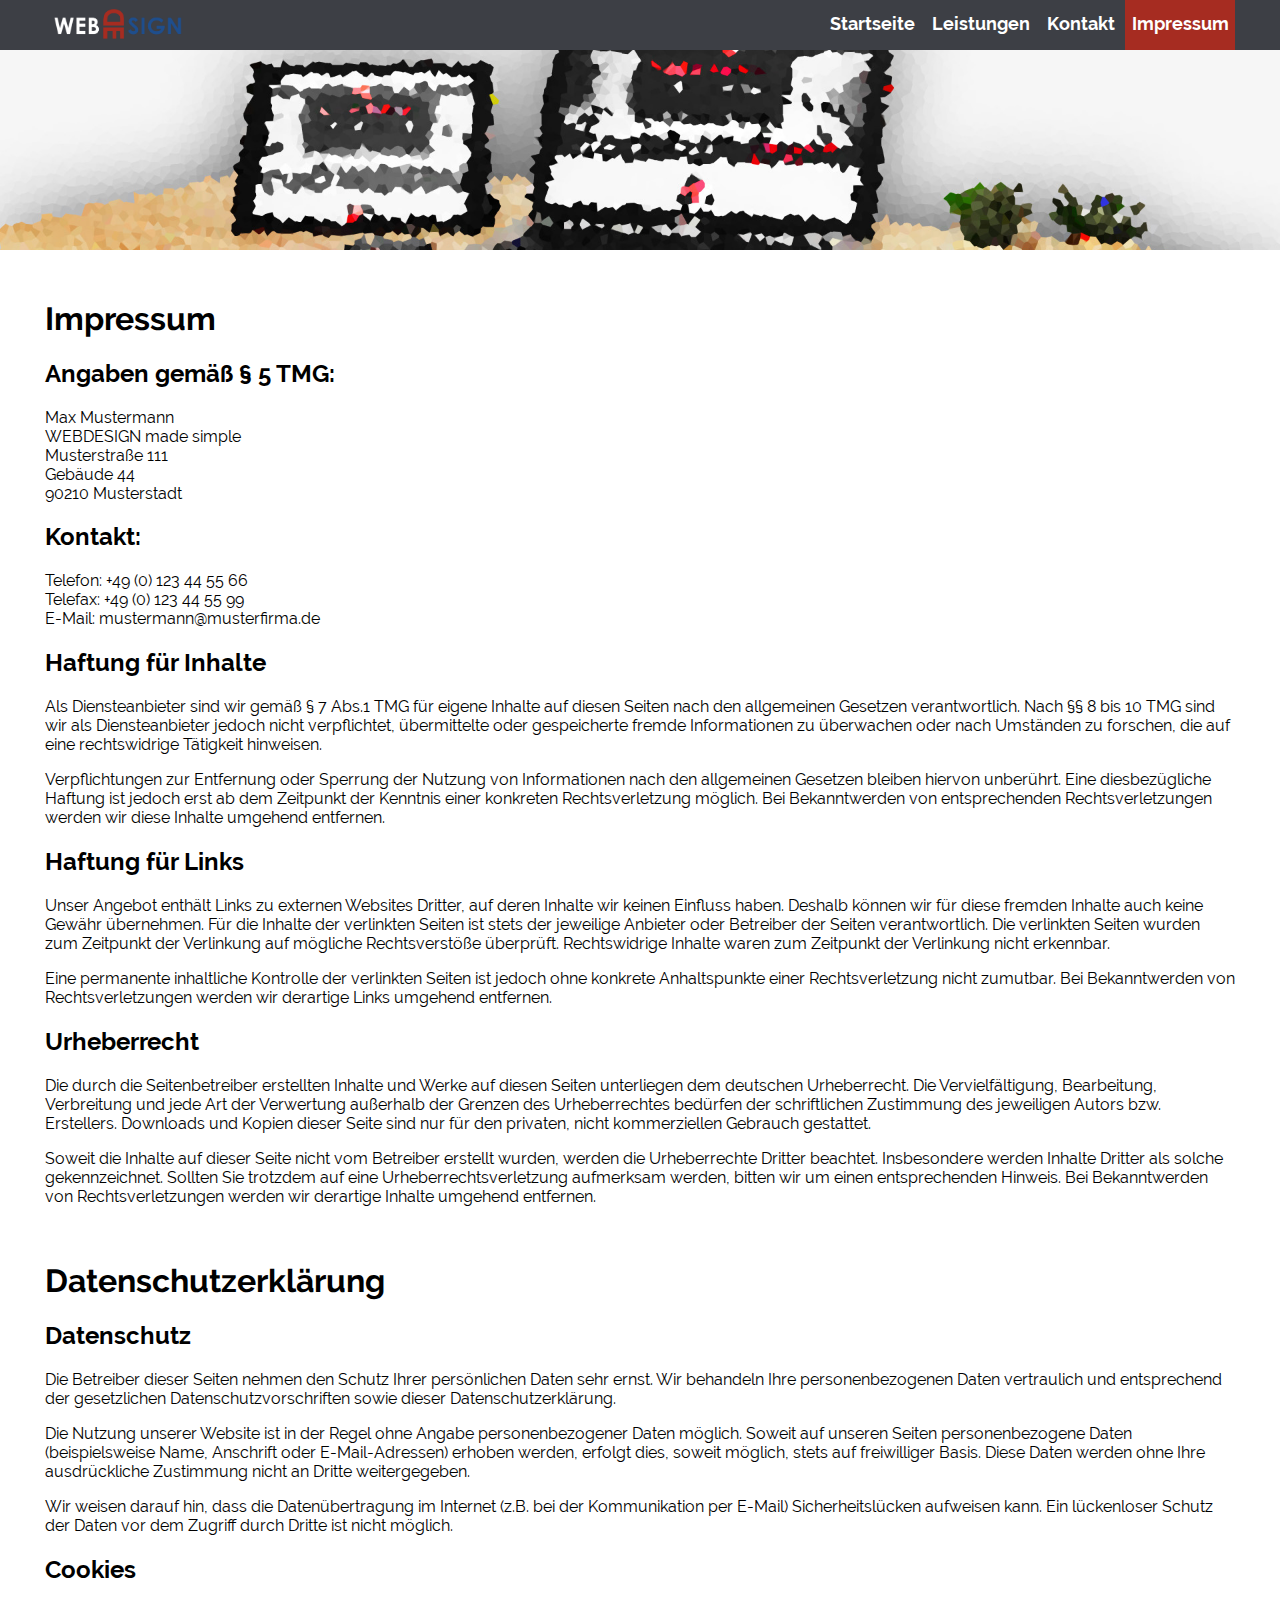
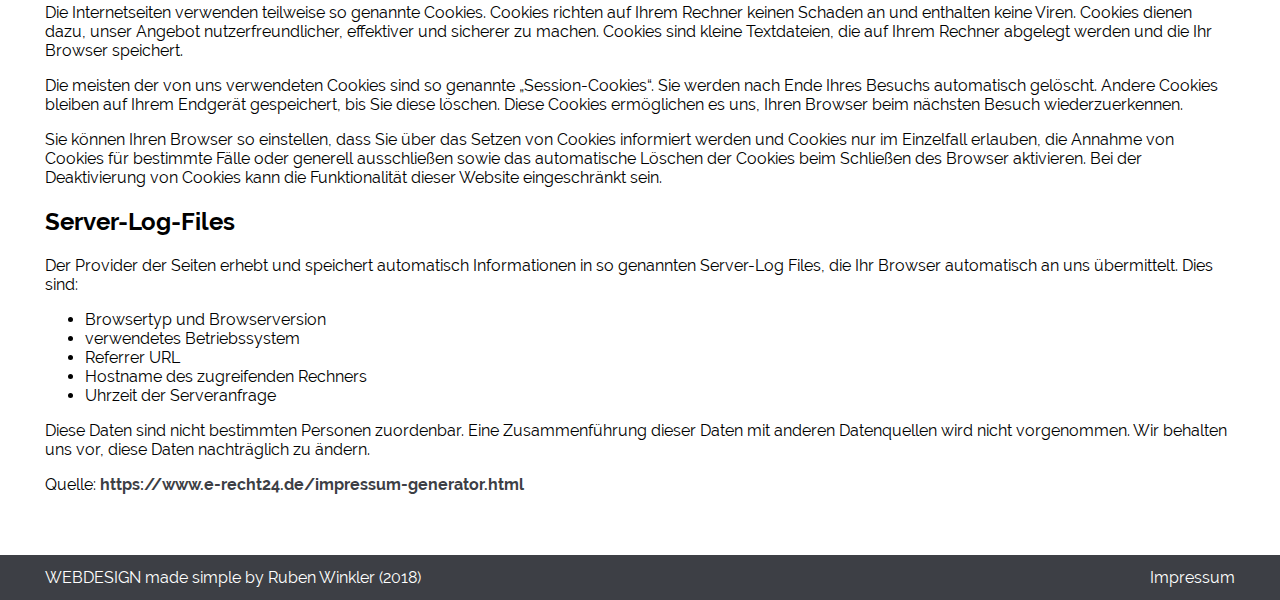
<file: Impressum.html>
<!DOCTYPE html>
<html lang="de">


	<head>

		<meta charset="utf-8">
		<meta name="viewport" content="width=device-width, initial-scale=1.0">
		<title>Impressum</title>

		<!-- FAVICONS -->
		<link rel="apple-touch-icon" sizes="180x180" href="./src/img/favicons/apple-touch-icon.png">
		<link rel="icon" type="image/png" sizes="32x32" href="./src/img/favicons/favicon-32x32.png">
		<link rel="icon" type="image/png" sizes="16x16" href="./src/img/favicons/favicon-16x16.png">
		<link rel="manifest" href="./src/img/favicons/site.webmanifest">
		<link rel="mask-icon" href="./src/img/favicons/safari-pinned-tab.svg" color="#5bbad5">
		<link rel="shortcut icon" href="./src/img/favicons/favicon.ico">
		<meta name="msapplication-TileColor" content="#f0f0f0">
		<meta name="msapplication-config" content="./src/img/favicons/browserconfig.xml">
		<meta name="theme-color" content="#ffffff">

		<!-- AUTOREN-STYLESHEET -->
		<link rel="stylesheet" type="text/css" href="./src/css/styles.min.css">

	</head>

	<body>

		<!-- NAVIGATIONSLEISTE -->

		<nav id="header-nav">

			<!-- DESKTOP-NAVIGATION -->

			<div class="container" id="desktop-nav">
				<div class="row">
					<div class="col-6">

						<a href="index.html" class="logo-link">
							<img src="./src/img/webdesign-logo.png" alt="Logo von WEBDESIGN made simple">
						</a>

						<ul>
							<li><a href="index.html">Startseite</a></li>
							<li><a href="leistungen.html">Leistungen</a></li>
							<li><a href="kontakt.html">Kontakt</a></li>
							<li class="active"><a href="impressum.html">Impressum</a></li>
						</ul>

					</div>
				</div>
			</div>

			<!-- MOBILE-NAVIGATION -->

			<div class="container" id="mobile-nav">
				<div class="row">
					<div class="col-6">

						<a href="index.html" class="logo-link">
							<img src="./src/img/webdesign-logo.png" alt="Logo von WEBDESIGN made simple">
						</a>

						<div class="clearfix" id="mobile-nav-dropdown">

							<div id="mobile-nav-button"><span>&equiv;</span></div>

							<div class="clearfix" id="mobile-nav-content">

								<ul>
									<li><a href="index.html">Startseite</a></li>
									<li><a href="leistungen.html">Leistungen</a></li>
									<li><a href="kontakt.html">Kontakt</a></li>
									<li class="active"><a href="impressum.html">Impressum</a></li>
								</ul>

							</div>

						</div>

					</div>
				</div>
			</div>

		</nav>

		<!-- HEADER-BANNER -->

		<header id="header-banner-klein"></header>

		<!-- IMPRESSUM -->

		<section id="impressum">

			<div class="container">
				<div class="row">
					<div class="col-6">

						<h1>Impressum</h1>

								<h2>Angaben gem&auml;&szlig; &sect; 5 TMG:</h2>

								<p>
									Max Mustermann<br /> WEBDESIGN made simple<br /> Musterstra&szlig;e 111<br /> Geb&auml;ude 44<br /> 90210 Musterstadt
								</p>

								<h2>Kontakt:</h2>

								<p>
									Telefon: +49 (0) 123 44 55 66<br /> Telefax: +49 (0) 123 44 55 99<br /> E-Mail: mustermann@musterfirma.de
								</p>

								<h2>Haftung f&uuml;r Inhalte</h2>

								<p>
									Als Diensteanbieter sind wir gem&auml;&szlig; &sect; 7 Abs.1 TMG f&uuml;r eigene Inhalte auf diesen Seiten nach den allgemeinen Gesetzen verantwortlich. Nach &sect;&sect; 8 bis 10 TMG sind wir als Diensteanbieter jedoch nicht verpflichtet, &uuml;bermittelte
									oder gespeicherte fremde Informationen zu &uuml;berwachen oder nach Umst&auml;nden zu forschen, die auf eine rechtswidrige T&auml;tigkeit hinweisen.
								</p>
								<p>
									Verpflichtungen zur Entfernung oder Sperrung der Nutzung von Informationen nach den allgemeinen Gesetzen bleiben hiervon unber&uuml;hrt. Eine diesbez&uuml;gliche Haftung ist jedoch erst ab dem Zeitpunkt der Kenntnis einer konkreten Rechtsverletzung m&ouml;glich.
									Bei Bekanntwerden von entsprechenden Rechtsverletzungen werden wir diese Inhalte umgehend entfernen.
								</p>

								<h2>Haftung f&uuml;r Links</h2>

								<p>
									Unser Angebot enth&auml;lt Links zu externen Websites Dritter, auf deren Inhalte wir keinen Einfluss haben. Deshalb k&ouml;nnen wir f&uuml;r diese fremden Inhalte auch keine Gew&auml;hr &uuml;bernehmen. F&uuml;r die Inhalte der verlinkten Seiten ist stets
									der jeweilige Anbieter oder Betreiber der Seiten verantwortlich. Die verlinkten Seiten wurden zum Zeitpunkt der Verlinkung auf m&ouml;gliche Rechtsverst&ouml;&szlig;e &uuml;berpr&uuml;ft. Rechtswidrige Inhalte waren zum Zeitpunkt der Verlinkung nicht
									erkennbar.
								</p>
								<p>Eine permanente inhaltliche Kontrolle der verlinkten Seiten ist jedoch ohne konkrete Anhaltspunkte einer Rechtsverletzung nicht zumutbar. Bei Bekanntwerden von Rechtsverletzungen werden wir derartige Links umgehend entfernen.
								</p>

								<h2>Urheberrecht</h2>

								<p>Die durch die Seitenbetreiber erstellten Inhalte und Werke auf diesen Seiten unterliegen dem deutschen Urheberrecht. Die Vervielf&auml;ltigung, Bearbeitung, Verbreitung und jede Art der Verwertung au&szlig;erhalb der Grenzen des Urheberrechtes bed&uuml;rfen
									der schriftlichen Zustimmung des jeweiligen Autors bzw. Erstellers. Downloads und Kopien dieser Seite sind nur f&uuml;r den privaten, nicht kommerziellen Gebrauch gestattet.
								</p>
								<p>Soweit die Inhalte auf dieser Seite nicht vom Betreiber erstellt wurden, werden die Urheberrechte Dritter beachtet. Insbesondere werden Inhalte Dritter als solche gekennzeichnet. Sollten Sie trotzdem auf eine Urheberrechtsverletzung aufmerksam werden,
									bitten wir um einen entsprechenden Hinweis. Bei Bekanntwerden von Rechtsverletzungen werden wir derartige Inhalte umgehend entfernen.
								</p>

								<p>&nbsp;</p>

								<h1>Datenschutzerkl&auml;rung</h1>

								<h2>Datenschutz</h2>

								<p>
									Die Betreiber dieser Seiten nehmen den Schutz Ihrer pers&ouml;nlichen Daten sehr ernst. Wir behandeln Ihre
									personenbezogenen Daten vertraulich und entsprechend der gesetzlichen Datenschutzvorschriften sowie dieser
									Datenschutzerkl&auml;rung.
								</p>
								<p>
									Die Nutzung unserer Website ist in der Regel ohne Angabe personenbezogener Daten m&ouml;glich. Soweit auf
									unseren Seiten personenbezogene Daten (beispielsweise Name, Anschrift oder E-Mail-Adressen) erhoben werden,
									erfolgt dies, soweit m&ouml;glich, stets auf freiwilliger Basis. Diese Daten werden ohne Ihre
									ausdr&uuml;ckliche Zustimmung nicht an Dritte weitergegeben.
								</p>
								<p>
									Wir weisen darauf hin, dass die Daten&uuml;bertragung im Internet (z.B. bei der Kommunikation per E-Mail)
									Sicherheitsl&uuml;cken aufweisen kann. Ein l&uuml;ckenloser Schutz der Daten vor dem Zugriff durch Dritte
									ist nicht m&ouml;glich.
								</p>

								<h2>Cookies</h2>

								<p>
									Die Internetseiten verwenden teilweise so genannte Cookies. Cookies richten auf Ihrem Rechner keinen
									Schaden an und enthalten keine Viren. Cookies dienen dazu, unser Angebot nutzerfreundlicher, effektiver
									und sicherer zu machen. Cookies sind kleine Textdateien, die auf Ihrem Rechner abgelegt werden und die
									Ihr Browser speichert.
								</p>
								<p>
									Die meisten der von uns verwendeten Cookies sind so genannte „Session-Cookies“. Sie werden nach Ende
									Ihres Besuchs automatisch gel&ouml;scht. Andere Cookies bleiben auf Ihrem Endger&auml;t gespeichert, bis
									Sie diese l&ouml;schen. Diese Cookies erm&ouml;glichen es uns, Ihren Browser beim n&auml;chsten Besuch
									wiederzuerkennen.
								</p>
								<p>
									Sie k&ouml;nnen Ihren Browser so einstellen, dass Sie &uuml;ber das Setzen von Cookies informiert werden
									und Cookies nur im Einzelfall erlauben, die Annahme von Cookies f&uuml;r bestimmte F&auml;lle oder
									generell ausschlie&szlig;en sowie das automatische L&ouml;schen der Cookies beim Schlie&szlig;en des
									Browser aktivieren. Bei der Deaktivierung von Cookies kann die Funktionalit&auml;t dieser Website
									eingeschr&auml;nkt sein.
								</p>

								<h2>Server-Log-Files</h2>

								<p>
									Der Provider der Seiten erhebt und speichert automatisch Informationen in so genannten Server-Log Files,
									die Ihr Browser automatisch an uns &uuml;bermittelt. Dies sind:
								</p>

								<ul>
									<li>Browsertyp und Browserversion</li>
									<li>verwendetes Betriebssystem</li>
									<li>Referrer URL</li>
									<li>Hostname des zugreifenden Rechners</li>
									<li>Uhrzeit der Serveranfrage</li>
								</ul>

								<p>
									Diese Daten sind nicht bestimmten Personen zuordenbar. Eine Zusammenf&uuml;hrung dieser Daten mit
									anderen Datenquellen wird nicht vorgenommen. Wir behalten uns vor, diese Daten nachtr&auml;glich zu ändern.
								</p>

								<p>Quelle: <a href="https://www.erecht24.de/impressum-generator.html">https://www.e-recht24.de/impressum-generator.html</a></p>

					</div>
				</div>
			</div>

		</section>

		<!-- FOOTER-->

		<footer id="footer">

			<div class="container">
				<div class="row">
					<div class="col-6">
						<span>WEBDESIGN made simple by Ruben Winkler (2018)</span>
						<nav id="footer-nav">
							<a href="impressum.html">Impressum</a>
						</nav>
					</div>
				</div>
			</div>

		</footer>

	</body>

</html>
</file>
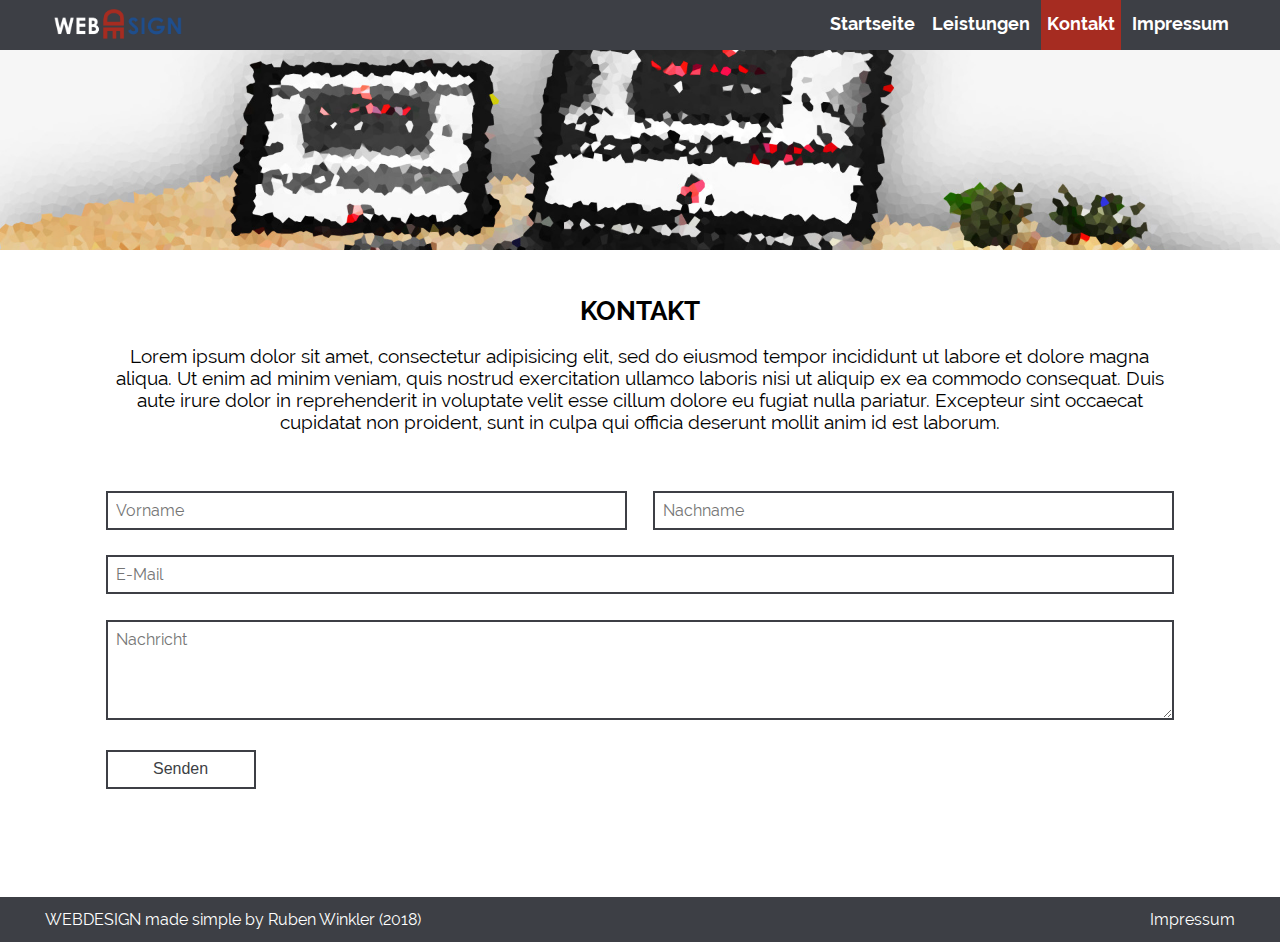
<file: Kontakt.html>
<!DOCTYPE html>
<html lang="de">

	<head>

		<meta charset="utf-8">
		<meta name="viewport" content="width=device-width, initial-scale=1.0">
		<title>Kontakt</title>

		<!-- FAVICONS -->
		<link rel="apple-touch-icon" sizes="180x180" href="./src/img/favicons/apple-touch-icon.png">
		<link rel="icon" type="image/png" sizes="32x32" href="./src/img/favicons/favicon-32x32.png">
		<link rel="icon" type="image/png" sizes="16x16" href="./src/img/favicons/favicon-16x16.png">
		<link rel="manifest" href="./src/img/favicons/site.webmanifest">
		<link rel="mask-icon" href="./src/img/favicons/safari-pinned-tab.svg" color="#5bbad5">
		<link rel="shortcut icon" href="./src/img/favicons/favicon.ico">
		<meta name="msapplication-TileColor" content="#f0f0f0">
		<meta name="msapplication-config" content="./src/img/favicons/browserconfig.xml">
		<meta name="theme-color" content="#ffffff">

		<!-- AUTOREN-STYLESHEET -->
		<link rel="stylesheet" type="text/css" href="./src/css/styles.min.css">

	</head>

	<body>

		<!-- NAVIGATIONSLEISTE -->

		<nav id="header-nav">

			<!-- DESKTOP-NAVIGATION -->

			<div class="container" id="desktop-nav">
				<div class="row">
					<div class="col-6">

						<a href="index.html" class="logo-link">
							<img src="./src/img/webdesign-logo.png" alt="Logo von WEBDESIGN made simple">
						</a>

						<ul>
							<li><a href="index.html">Startseite</a></li>
							<li><a href="leistungen.html">Leistungen</a></li>
							<li class="active"><a href="kontakt.html">Kontakt</a></li>
							<li><a href="impressum.html">Impressum</a></li>
						</ul>

					</div>
				</div>
			</div>

			<!-- MOBILE-NAVIGATION -->

			<div class="container" id="mobile-nav">
				<div class="row">
					<div class="col-6">

						<a href="index.html" class="logo-link">
							<img src="./src/img/webdesign-logo.png" alt="Logo von WEBDESIGN made simple">
						</a>

						<div class="clearfix" id="mobile-nav-dropdown">

							<div id="mobile-nav-button"><span>&equiv;</span></div>

							<div class="clearfix" id="mobile-nav-content">

								<ul>
									<li><a href="index.html">Startseite</a></li>
									<li><a href="leistungen.html">Leistungen</a></li>
									<li class="active"><a href="kontakt.html">Kontakt</a></li>
									<li><a href="impressum.html">Impressum</a></li>
								</ul>

							</div>

						</div>

					</div>
				</div>
			</div>

		</nav>

		<!-- HEADER-BANNER -->

		<header id="header-banner-klein"></header>

		<!-- KONTAKT-BREICH -->

		<section id="kontakt-bereich">

			<div class="container">

				<div class="row">
					<div class="col-6">
						<header class="intro-container">
							<h1>Kontakt</h1>
							<p>Lorem ipsum dolor sit amet, consectetur adipisicing elit, sed do eiusmod tempor incididunt ut labore et dolore magna aliqua. Ut enim ad minim veniam, quis nostrud exercitation ullamco laboris nisi ut aliquip ex ea commodo consequat. Duis aute irure dolor in reprehenderit in voluptate velit esse cillum dolore eu fugiat nulla pariatur. Excepteur sint occaecat cupidatat non proident, sunt in culpa qui officia deserunt mollit anim id est laborum.</p>
						</header>
					</div>
				</div>
				<form id="kontakt-formular" action="kontakt.html" method="post">
					<div class="row">
						<div class="col-3">
							<label for="vorname" class="screenreader">Vorname:</label>
							<input id="vorname" type="text" name="vorname" placeholder="Vorname">
						</div>
						<div class="col-3">
							<label for="nachname" class="screenreader">Nachname:</label>
							<input id="nachname" type="text" name="nachname" placeholder="Nachname">
						</div>
					</div>
					<div class="row">
						<div class="col-6">
							<label for="email" class="screenreader">E-Mail:</label>
							<input id="email" type="text" name="email" placeholder="E-Mail" pattern="(?:[a-z0-9!#$%&'*+\/=?^_`{|}~-]+(?:\.[a-z0-9!#$%&'*+\/=?^_`{|}~-]+)*|'(?:[\x01-\x08\x0b\x0c\x0e-\x1f\x21\x23-\x5b\x5d-\x7f]|\\[\x01-\x09\x0b\x0c\x0e-\x7f])*')@(?:(?:[a-z0-9](?:[a-z0-9-]*[a-z0-9])?\.)+[a-z0-9](?:[a-z0-9-]*[a-z0-9])?|\[(?:(?:(2(5[0-5]|[0-4][0-9])|1[0-9][0-9]|[1-9]?[0-9]))\.){3}(?:(2(5[0-5]|[0-4][0-9])|1[0-9][0-9]|[1-9]?[0-9])|[a-z0-9-]*[a-z0-9]:(?:[\x01-\x08\x0b\x0c\x0e-\x1f\x21-\x5a\x53-\x7f]|\\[\x01-\x09\x0b\x0c\x0e-\x7f])+)\])" title="Gib eine gültige E-Mail Adresse ein!">
						</div>
					</div>
					<div class="row">
						<div class="col-6">
							<label for="nachricht" class="screenreader">Nachricht:</label>
							<textarea id="nachricht" name="nachricht" placeholder="Nachricht"></textarea>
						</div>
					</div>
					<div class="row">
						<div class="col-6">
							<button id="absendenButton" class="btn-typ-3" type="submit" name="absendenButton">Senden</button>
						</div>
					</div>
				</form>

			</div>

		</section>

		<!-- FOOTER-->

		<footer id="footer">

			<div class="container">
				<div class="row">
					<div class="col-6">
						<span>WEBDESIGN made simple by Ruben Winkler (2018)</span>
						<nav id="footer-nav">
							<a href="impressum.html">Impressum</a>
						</nav>
					</div>
				</div>
			</div>

		</footer>

	</body>

</html>
</file>
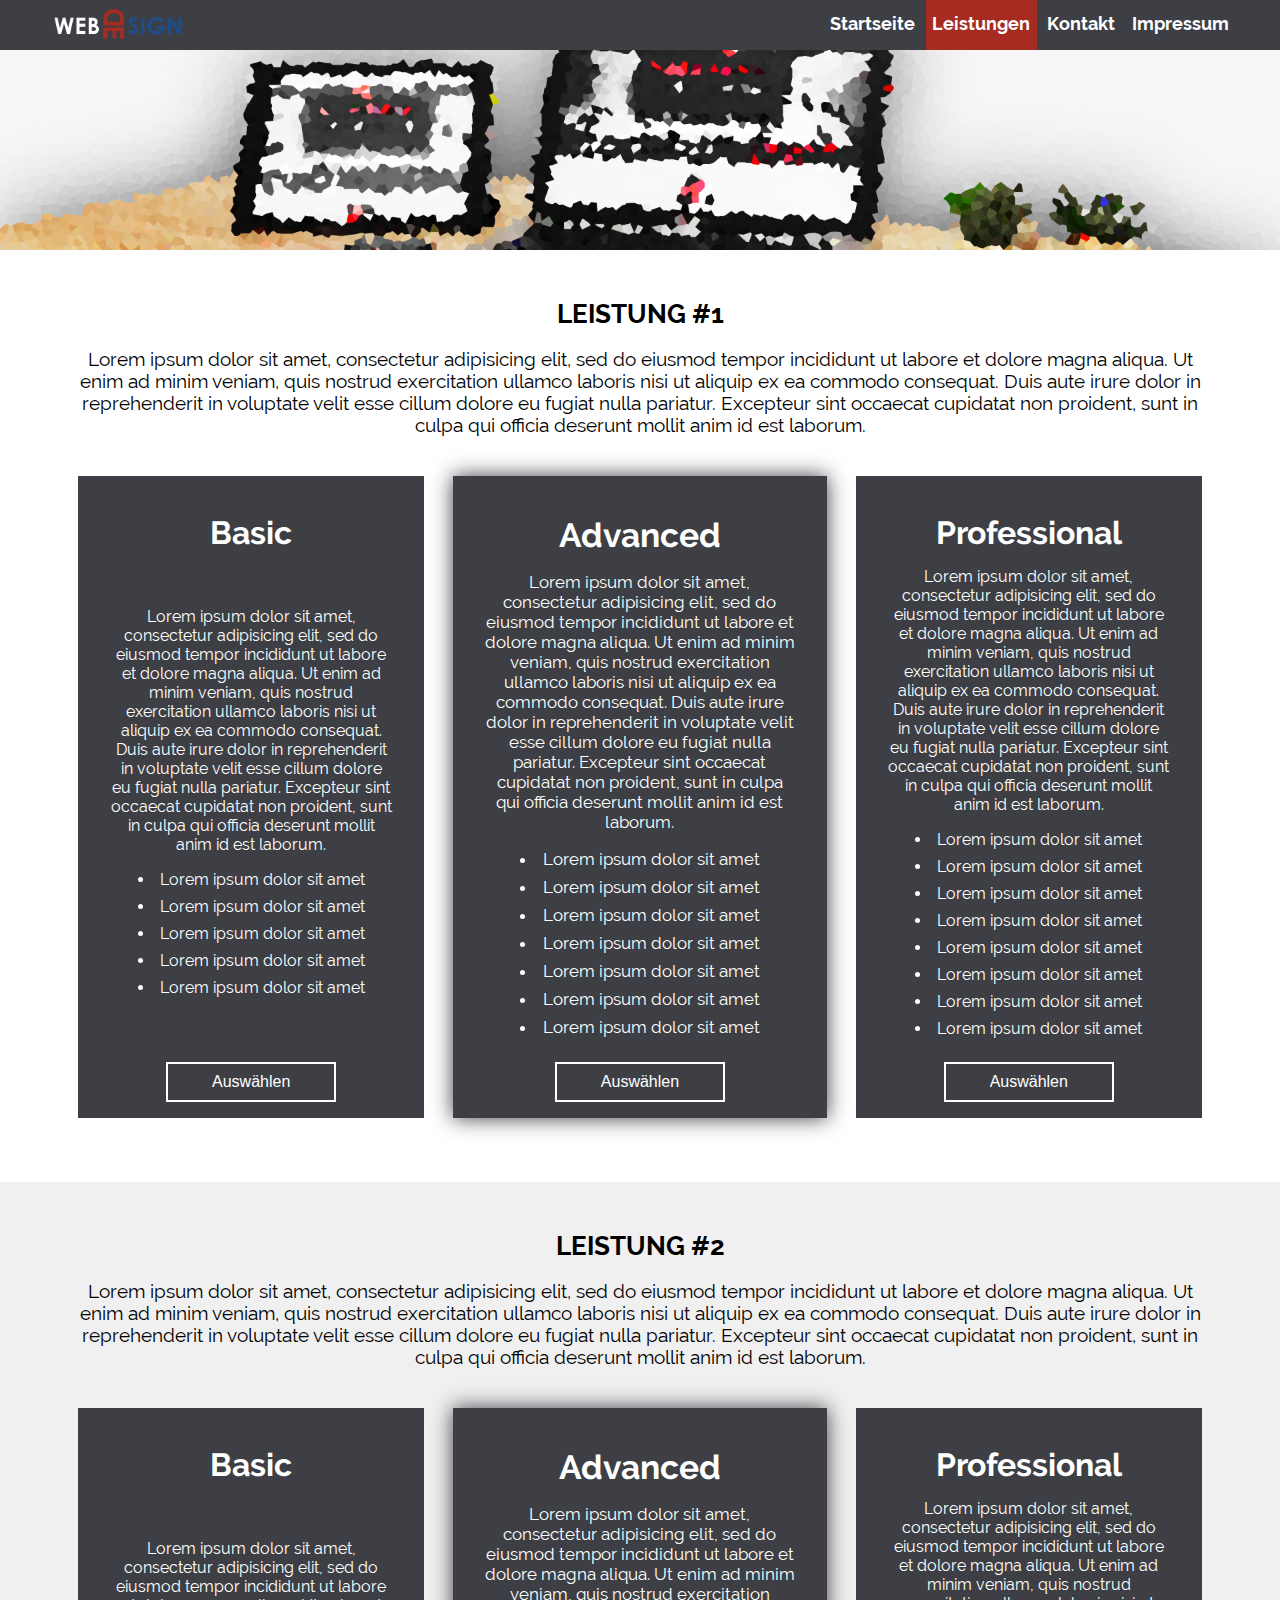
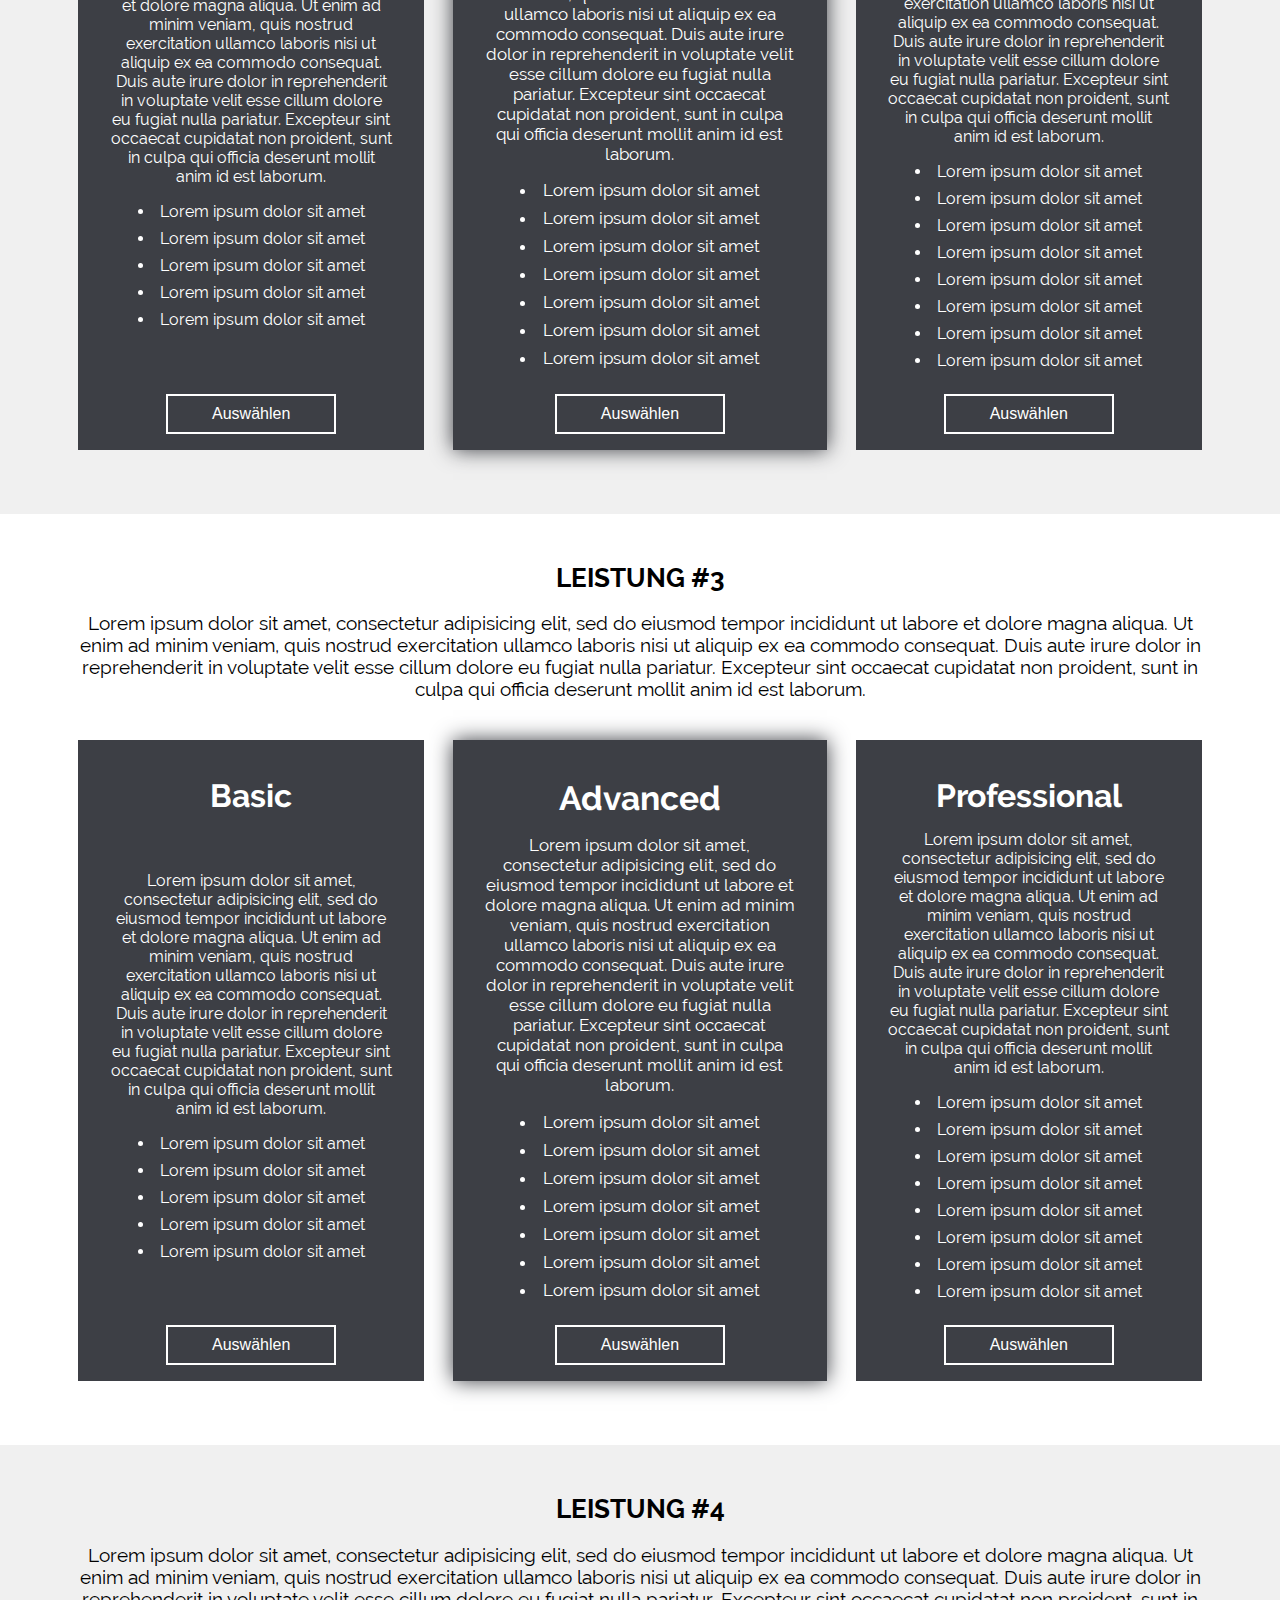
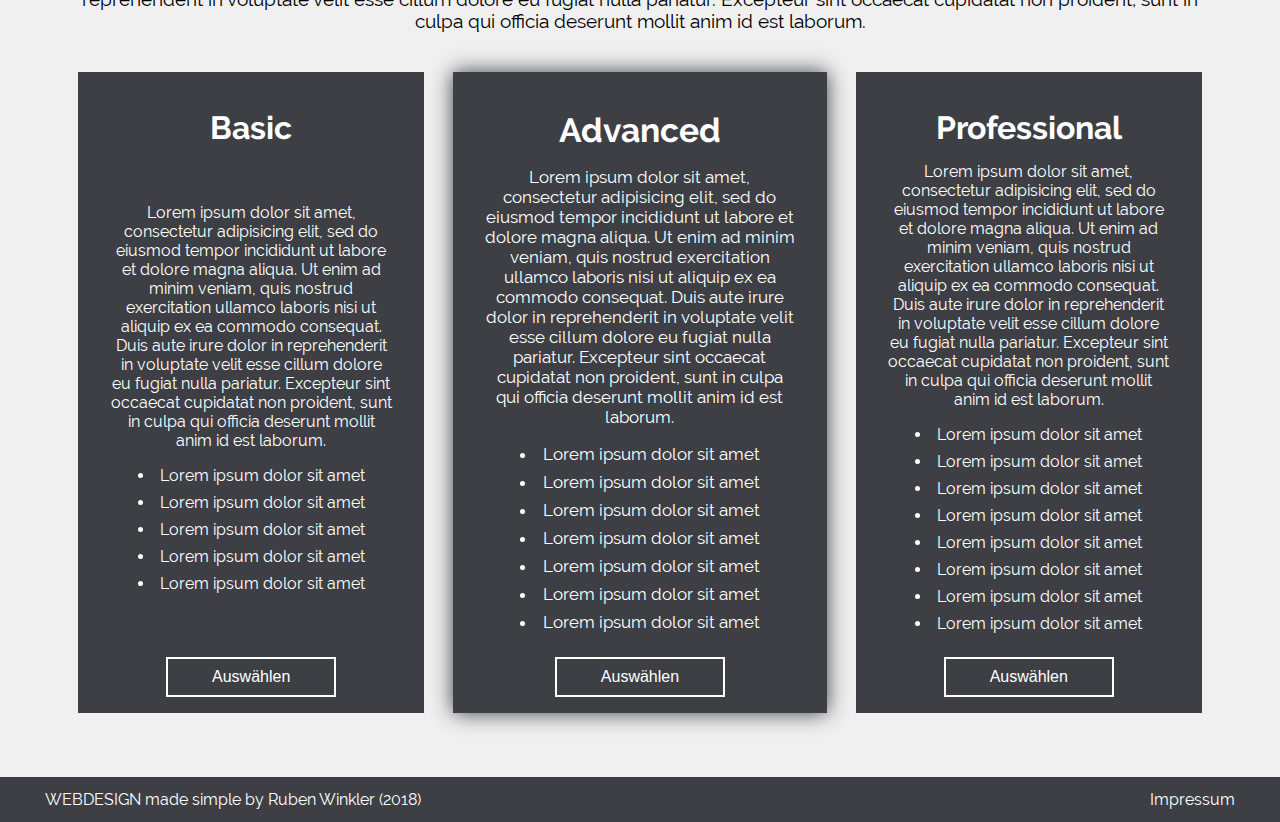
<file: Leistungen.html>
<!DOCTYPE html>
<html lang="de">

	<head>

		<meta charset="utf-8">
		<meta name="viewport" content="width=device-width, initial-scale=1.0">
		<title>Leistungen</title>

		<!-- FAVICONS -->
		<link rel="apple-touch-icon" sizes="180x180" href="./src/img/favicons/apple-touch-icon.png">
		<link rel="icon" type="image/png" sizes="32x32" href="./src/img/favicons/favicon-32x32.png">
		<link rel="icon" type="image/png" sizes="16x16" href="./src/img/favicons/favicon-16x16.png">
		<link rel="manifest" href="./src/img/favicons/site.webmanifest">
		<link rel="mask-icon" href="./src/img/favicons/safari-pinned-tab.svg" color="#5bbad5">
		<link rel="shortcut icon" href="./src/img/favicons/favicon.ico">
		<meta name="msapplication-TileColor" content="#f0f0f0">
		<meta name="msapplication-config" content="./src/img/favicons/browserconfig.xml">
		<meta name="theme-color" content="#ffffff">

		<!-- AUTOREN-STYLESHEET -->
		<link rel="stylesheet" type="text/css" href="./src/css/styles.min.css">

	</head>

	<body>

		<!-- NAVIGATIONSLEISTE -->

		<nav id="header-nav">

			<!-- DESKTOP-NAVIGATION -->

			<div class="container" id="desktop-nav">
				<div class="row">
					<div class="col-6">

						<a href="index.html" class="logo-link">
							<img src="./src/img/webdesign-logo.png" alt="Logo von WEBDESIGN made simple">
						</a>

						<ul>
							<li><a href="index.html">Startseite</a></li>
							<li class="active"><a href="leistungen.html">Leistungen</a></li>
							<li><a href="kontakt.html">Kontakt</a></li>
							<li><a href="impressum.html">Impressum</a></li>
						</ul>

					</div>
				</div>
			</div>

			<!-- MOBILE-NAVIGATION -->

			<div class="container" id="mobile-nav">
				<div class="row">
					<div class="col-6">

						<a href="index.html" class="logo-link">
							<img src="./src/img/webdesign-logo.png" alt="Logo von WEBDESIGN made simple">
						</a>

						<div class="clearfix" id="mobile-nav-dropdown">

							<div id="mobile-nav-button"><span>&equiv;</span></div>

							<div class="clearfix" id="mobile-nav-content">

								<ul>
									<li><a href="index.html">Startseite</a></li>
									<li class="active"><a href="leistungen.html">Leistungen</a></li>
									<li><a href="kontakt.html">Kontakt</a></li>
									<li><a href="impressum.html">Impressum</a></li>
								</ul>

							</div>

						</div>

					</div>
				</div>
			</div>

		</nav>

		<!-- HEADER-BANNER -->

		<header id="header-banner-klein"></header>

		<!-- LEISTUNG -->

		<section class="leistung" id="leistung1">

			<div class="flex-container">
				<header class="intro-container">
					<h1>Leistung #1</h1>
					<p>Lorem ipsum dolor sit amet, consectetur adipisicing elit, sed do eiusmod tempor incididunt ut labore et dolore magna aliqua. Ut enim ad minim veniam, quis nostrud exercitation ullamco laboris nisi ut aliquip ex ea commodo consequat. Duis aute irure dolor in reprehenderit in voluptate velit esse cillum dolore eu fugiat nulla pariatur. Excepteur sint occaecat cupidatat non proident, sunt in culpa qui officia deserunt mollit anim id est laborum.</p>
				</header>
			</div>

			<div class="flex-container">

				<article class="leistungs-box">

					<h1>Basic</h1>
					<div>
						<p>Lorem ipsum dolor sit amet, consectetur adipisicing elit, sed do eiusmod tempor incididunt ut labore et dolore magna aliqua. Ut enim ad minim veniam, quis nostrud exercitation ullamco laboris nisi ut aliquip ex ea commodo consequat. Duis aute irure dolor in reprehenderit in voluptate velit esse cillum dolore eu fugiat nulla pariatur. Excepteur sint occaecat cupidatat non proident, sunt in culpa qui officia deserunt mollit anim id est laborum.</p>
						<ul>
							<li>Lorem ipsum dolor sit amet</li>
							<li>Lorem ipsum dolor sit amet</li>
							<li>Lorem ipsum dolor sit amet</li>
							<li>Lorem ipsum dolor sit amet</li>
							<li>Lorem ipsum dolor sit amet</li>
						</ul>
					</div>
					<button type="button" class="btn-typ-2 leistung-auswählen-btn">Auswählen</button>

				</article>

				<article class="leistungs-box leistungs-box-empfohlen">

					<h1>Advanced</h1>
					<div>
						<p>Lorem ipsum dolor sit amet, consectetur adipisicing elit, sed do eiusmod tempor incididunt ut labore et dolore magna aliqua. Ut enim ad minim veniam, quis nostrud exercitation ullamco laboris nisi ut aliquip ex ea commodo consequat. Duis aute irure dolor in reprehenderit in voluptate velit esse cillum dolore eu fugiat nulla pariatur. Excepteur sint occaecat cupidatat non proident, sunt in culpa qui officia deserunt mollit anim id est laborum.</p>
						<ul>
							<li>Lorem ipsum dolor sit amet</li>
							<li>Lorem ipsum dolor sit amet</li>
							<li>Lorem ipsum dolor sit amet</li>
							<li>Lorem ipsum dolor sit amet</li>
							<li>Lorem ipsum dolor sit amet</li>
							<li>Lorem ipsum dolor sit amet</li>
							<li>Lorem ipsum dolor sit amet</li>
						</ul>
					</div>
					<button type="button" class="btn-typ-2 leistung-auswählen-btn">Auswählen</button>

				</article>

				<article class="leistungs-box">

					<h1>Professional</h1>
					<div>
						<p>Lorem ipsum dolor sit amet, consectetur adipisicing elit, sed do eiusmod tempor incididunt ut labore et dolore magna aliqua. Ut enim ad minim veniam, quis nostrud exercitation ullamco laboris nisi ut aliquip ex ea commodo consequat. Duis aute irure dolor in reprehenderit in voluptate velit esse cillum dolore eu fugiat nulla pariatur. Excepteur sint occaecat cupidatat non proident, sunt in culpa qui officia deserunt mollit anim id est laborum.</p>
						<ul>
							<li>Lorem ipsum dolor sit amet</li>
							<li>Lorem ipsum dolor sit amet</li>
							<li>Lorem ipsum dolor sit amet</li>
							<li>Lorem ipsum dolor sit amet</li>
							<li>Lorem ipsum dolor sit amet</li>
							<li>Lorem ipsum dolor sit amet</li>
							<li>Lorem ipsum dolor sit amet</li>
							<li>Lorem ipsum dolor sit amet</li>
						</ul>
					</div>
					<button type="button" class="btn-typ-2 leistung-auswählen-btn">Auswählen</button>

				</article>

			</div>

		</section>

		<!-- LEISTUNG -->

		<section class="leistung" id="leistung2">

			<div class="flex-container">
				<header class="intro-container">
					<h1>Leistung #2</h1>
					<p>Lorem ipsum dolor sit amet, consectetur adipisicing elit, sed do eiusmod tempor incididunt ut labore et dolore magna aliqua. Ut enim ad minim veniam, quis nostrud exercitation ullamco laboris nisi ut aliquip ex ea commodo consequat. Duis aute irure dolor in reprehenderit in voluptate velit esse cillum dolore eu fugiat nulla pariatur. Excepteur sint occaecat cupidatat non proident, sunt in culpa qui officia deserunt mollit anim id est laborum.</p>
				</header>
			</div>

			<div class="flex-container">

				<article class="leistungs-box">

					<h1>Basic</h1>
					<div>
						<p>Lorem ipsum dolor sit amet, consectetur adipisicing elit, sed do eiusmod tempor incididunt ut labore et dolore magna aliqua. Ut enim ad minim veniam, quis nostrud exercitation ullamco laboris nisi ut aliquip ex ea commodo consequat. Duis aute irure dolor in reprehenderit in voluptate velit esse cillum dolore eu fugiat nulla pariatur. Excepteur sint occaecat cupidatat non proident, sunt in culpa qui officia deserunt mollit anim id est laborum.</p>
						<ul>
							<li>Lorem ipsum dolor sit amet</li>
							<li>Lorem ipsum dolor sit amet</li>
							<li>Lorem ipsum dolor sit amet</li>
							<li>Lorem ipsum dolor sit amet</li>
							<li>Lorem ipsum dolor sit amet</li>
						</ul>
					</div>
					<button type="button" class="btn-typ-2 leistung-auswählen-btn">Auswählen</button>

				</article>

				<article class="leistungs-box leistungs-box-empfohlen">

					<h1>Advanced</h1>
					<div>
						<p>Lorem ipsum dolor sit amet, consectetur adipisicing elit, sed do eiusmod tempor incididunt ut labore et dolore magna aliqua. Ut enim ad minim veniam, quis nostrud exercitation ullamco laboris nisi ut aliquip ex ea commodo consequat. Duis aute irure dolor in reprehenderit in voluptate velit esse cillum dolore eu fugiat nulla pariatur. Excepteur sint occaecat cupidatat non proident, sunt in culpa qui officia deserunt mollit anim id est laborum.</p>
						<ul>
							<li>Lorem ipsum dolor sit amet</li>
							<li>Lorem ipsum dolor sit amet</li>
							<li>Lorem ipsum dolor sit amet</li>
							<li>Lorem ipsum dolor sit amet</li>
							<li>Lorem ipsum dolor sit amet</li>
							<li>Lorem ipsum dolor sit amet</li>
							<li>Lorem ipsum dolor sit amet</li>
						</ul>
					</div>
					<button type="button" class="btn-typ-2 leistung-auswählen-btn">Auswählen</button>

				</article>

				<article class="leistungs-box">

					<h1>Professional</h1>
					<div>
						<p>Lorem ipsum dolor sit amet, consectetur adipisicing elit, sed do eiusmod tempor incididunt ut labore et dolore magna aliqua. Ut enim ad minim veniam, quis nostrud exercitation ullamco laboris nisi ut aliquip ex ea commodo consequat. Duis aute irure dolor in reprehenderit in voluptate velit esse cillum dolore eu fugiat nulla pariatur. Excepteur sint occaecat cupidatat non proident, sunt in culpa qui officia deserunt mollit anim id est laborum.</p>
						<ul>
							<li>Lorem ipsum dolor sit amet</li>
							<li>Lorem ipsum dolor sit amet</li>
							<li>Lorem ipsum dolor sit amet</li>
							<li>Lorem ipsum dolor sit amet</li>
							<li>Lorem ipsum dolor sit amet</li>
							<li>Lorem ipsum dolor sit amet</li>
							<li>Lorem ipsum dolor sit amet</li>
							<li>Lorem ipsum dolor sit amet</li>
						</ul>
					</div>
					<button type="button" class="btn-typ-2 leistung-auswählen-btn">Auswählen</button>

				</article>

			</div>

		</section>

		<!-- LEISTUNG -->

		<section class="leistung" id="leistung3">

			<div class="flex-container">
				<header class="intro-container">
					<h1>Leistung #3</h1>
					<p>Lorem ipsum dolor sit amet, consectetur adipisicing elit, sed do eiusmod tempor incididunt ut labore et dolore magna aliqua. Ut enim ad minim veniam, quis nostrud exercitation ullamco laboris nisi ut aliquip ex ea commodo consequat. Duis aute irure dolor in reprehenderit in voluptate velit esse cillum dolore eu fugiat nulla pariatur. Excepteur sint occaecat cupidatat non proident, sunt in culpa qui officia deserunt mollit anim id est laborum.</p>
				</header>
			</div>

			<div class="flex-container">

				<article class="leistungs-box">

					<h1>Basic</h1>
					<div>
						<p>Lorem ipsum dolor sit amet, consectetur adipisicing elit, sed do eiusmod tempor incididunt ut labore et dolore magna aliqua. Ut enim ad minim veniam, quis nostrud exercitation ullamco laboris nisi ut aliquip ex ea commodo consequat. Duis aute irure dolor in reprehenderit in voluptate velit esse cillum dolore eu fugiat nulla pariatur. Excepteur sint occaecat cupidatat non proident, sunt in culpa qui officia deserunt mollit anim id est laborum.</p>
						<ul>
							<li>Lorem ipsum dolor sit amet</li>
							<li>Lorem ipsum dolor sit amet</li>
							<li>Lorem ipsum dolor sit amet</li>
							<li>Lorem ipsum dolor sit amet</li>
							<li>Lorem ipsum dolor sit amet</li>
						</ul>
					</div>
					<button type="button" class="btn-typ-2 leistung-auswählen-btn">Auswählen</button>

				</article>

				<article class="leistungs-box leistungs-box-empfohlen">

					<h1>Advanced</h1>
					<div>
						<p>Lorem ipsum dolor sit amet, consectetur adipisicing elit, sed do eiusmod tempor incididunt ut labore et dolore magna aliqua. Ut enim ad minim veniam, quis nostrud exercitation ullamco laboris nisi ut aliquip ex ea commodo consequat. Duis aute irure dolor in reprehenderit in voluptate velit esse cillum dolore eu fugiat nulla pariatur. Excepteur sint occaecat cupidatat non proident, sunt in culpa qui officia deserunt mollit anim id est laborum.</p>
						<ul>
							<li>Lorem ipsum dolor sit amet</li>
							<li>Lorem ipsum dolor sit amet</li>
							<li>Lorem ipsum dolor sit amet</li>
							<li>Lorem ipsum dolor sit amet</li>
							<li>Lorem ipsum dolor sit amet</li>
							<li>Lorem ipsum dolor sit amet</li>
							<li>Lorem ipsum dolor sit amet</li>
						</ul>
					</div>
					<button type="button" class="btn-typ-2 leistung-auswählen-btn">Auswählen</button>

				</article>

				<article class="leistungs-box">

					<h1>Professional</h1>
					<div>
						<p>Lorem ipsum dolor sit amet, consectetur adipisicing elit, sed do eiusmod tempor incididunt ut labore et dolore magna aliqua. Ut enim ad minim veniam, quis nostrud exercitation ullamco laboris nisi ut aliquip ex ea commodo consequat. Duis aute irure dolor in reprehenderit in voluptate velit esse cillum dolore eu fugiat nulla pariatur. Excepteur sint occaecat cupidatat non proident, sunt in culpa qui officia deserunt mollit anim id est laborum.</p>
						<ul>
							<li>Lorem ipsum dolor sit amet</li>
							<li>Lorem ipsum dolor sit amet</li>
							<li>Lorem ipsum dolor sit amet</li>
							<li>Lorem ipsum dolor sit amet</li>
							<li>Lorem ipsum dolor sit amet</li>
							<li>Lorem ipsum dolor sit amet</li>
							<li>Lorem ipsum dolor sit amet</li>
							<li>Lorem ipsum dolor sit amet</li>
						</ul>
					</div>
					<button type="button" class="btn-typ-2 leistung-auswählen-btn">Auswählen</button>

				</article>

			</div>

		</section>

		<!-- LEISTUNG -->

		<section class="leistung" id="leistung4">

			<div class="flex-container">
				<header class="intro-container">
					<h1>Leistung #4</h1>
					<p>Lorem ipsum dolor sit amet, consectetur adipisicing elit, sed do eiusmod tempor incididunt ut labore et dolore magna aliqua. Ut enim ad minim veniam, quis nostrud exercitation ullamco laboris nisi ut aliquip ex ea commodo consequat. Duis aute irure dolor in reprehenderit in voluptate velit esse cillum dolore eu fugiat nulla pariatur. Excepteur sint occaecat cupidatat non proident, sunt in culpa qui officia deserunt mollit anim id est laborum.</p>
				</header>
			</div>

			<div class="flex-container">

				<article class="leistungs-box">

					<h1>Basic</h1>
					<div>
						<p>Lorem ipsum dolor sit amet, consectetur adipisicing elit, sed do eiusmod tempor incididunt ut labore et dolore magna aliqua. Ut enim ad minim veniam, quis nostrud exercitation ullamco laboris nisi ut aliquip ex ea commodo consequat. Duis aute irure dolor in reprehenderit in voluptate velit esse cillum dolore eu fugiat nulla pariatur. Excepteur sint occaecat cupidatat non proident, sunt in culpa qui officia deserunt mollit anim id est laborum.</p>
						<ul>
							<li>Lorem ipsum dolor sit amet</li>
							<li>Lorem ipsum dolor sit amet</li>
							<li>Lorem ipsum dolor sit amet</li>
							<li>Lorem ipsum dolor sit amet</li>
							<li>Lorem ipsum dolor sit amet</li>
						</ul>
					</div>
					<button type="button" class="btn-typ-2 leistung-auswählen-btn">Auswählen</button>

				</article>

				<article class="leistungs-box leistungs-box-empfohlen">

					<h1>Advanced</h1>
					<div>
						<p>Lorem ipsum dolor sit amet, consectetur adipisicing elit, sed do eiusmod tempor incididunt ut labore et dolore magna aliqua. Ut enim ad minim veniam, quis nostrud exercitation ullamco laboris nisi ut aliquip ex ea commodo consequat. Duis aute irure dolor in reprehenderit in voluptate velit esse cillum dolore eu fugiat nulla pariatur. Excepteur sint occaecat cupidatat non proident, sunt in culpa qui officia deserunt mollit anim id est laborum.</p>
						<ul>
							<li>Lorem ipsum dolor sit amet</li>
							<li>Lorem ipsum dolor sit amet</li>
							<li>Lorem ipsum dolor sit amet</li>
							<li>Lorem ipsum dolor sit amet</li>
							<li>Lorem ipsum dolor sit amet</li>
							<li>Lorem ipsum dolor sit amet</li>
							<li>Lorem ipsum dolor sit amet</li>
						</ul>
					</div>
					<button type="button" class="btn-typ-2 leistung-auswählen-btn">Auswählen</button>

				</article>

				<article class="leistungs-box">

					<h1>Professional</h1>
					<div>
						<p>Lorem ipsum dolor sit amet, consectetur adipisicing elit, sed do eiusmod tempor incididunt ut labore et dolore magna aliqua. Ut enim ad minim veniam, quis nostrud exercitation ullamco laboris nisi ut aliquip ex ea commodo consequat. Duis aute irure dolor in reprehenderit in voluptate velit esse cillum dolore eu fugiat nulla pariatur. Excepteur sint occaecat cupidatat non proident, sunt in culpa qui officia deserunt mollit anim id est laborum.</p>
						<ul>
							<li>Lorem ipsum dolor sit amet</li>
							<li>Lorem ipsum dolor sit amet</li>
							<li>Lorem ipsum dolor sit amet</li>
							<li>Lorem ipsum dolor sit amet</li>
							<li>Lorem ipsum dolor sit amet</li>
							<li>Lorem ipsum dolor sit amet</li>
							<li>Lorem ipsum dolor sit amet</li>
							<li>Lorem ipsum dolor sit amet</li>
						</ul>
					</div>
					<button type="button" class="btn-typ-2 leistung-auswählen-btn">Auswählen</button>

				</article>

			</div>

		</section>

		<!-- FOOTER-->

		<footer id="footer">

			<div class="container">
				<div class="row">
					<div class="col-6">
						<span>WEBDESIGN made simple by Ruben Winkler (2018)</span>
						<nav id="footer-nav">
							<a href="impressum.html">Impressum</a>
						</nav>
					</div>
				</div>
			</div>

		</footer>

	</body>

</html>
</file>
<file: src/css/styles.min.css>
#kontakt-formular input,#kontakt-formular textarea,body{font-family:Raleway,Lato,'Helvetica Neue',Arial,sans-serif}.clearfix::after,.row::after{content:"";clear:both}@font-face{font-family:Raleway;font-style:normal;font-weight:400;src:url(../fonts/raleway-v12-latin-regular.eot);src:local('Raleway'),local('Raleway-Regular'),url(../fonts/raleway-v12-latin-regular.eot?#iefix) format('embedded-opentype'),url(../fonts/raleway-v12-latin-regular.woff2) format('woff2'),url(../fonts/raleway-v12-latin-regular.woff) format('woff'),url(../fonts/raleway-v12-latin-regular.ttf) format('truetype'),url(../fonts/raleway-v12-latin-regular.svg#Raleway) format('svg')}@font-face{font-family:Raleway;font-style:italic;font-weight:400;src:url(../fonts/raleway-v12-latin-italic.eot);src:local('Raleway Italic'),local('Raleway-Italic'),url(../fonts/raleway-v12-latin-italic.eot?#iefix) format('embedded-opentype'),url(../fonts/raleway-v12-latin-italic.woff2) format('woff2'),url(../fonts/raleway-v12-latin-italic.woff) format('woff'),url(../fonts/raleway-v12-latin-italic.ttf) format('truetype'),url(../fonts/raleway-v12-latin-italic.svg#Raleway) format('svg')}@font-face{font-family:Raleway;font-style:normal;font-weight:700;src:url(../fonts/raleway-v12-latin-700.eot);src:local('Raleway Bold'),local('Raleway-Bold'),url(../fonts/raleway-v12-latin-700.eot?#iefix) format('embedded-opentype'),url(../fonts/raleway-v12-latin-700.woff2) format('woff2'),url(../fonts/raleway-v12-latin-700.woff) format('woff'),url(../fonts/raleway-v12-latin-700.ttf) format('truetype'),url(../fonts/raleway-v12-latin-700.svg#Raleway) format('svg')}@font-face{font-family:Raleway;font-style:italic;font-weight:700;src:url(../fonts/raleway-v12-latin-700italic.eot);src:local('Raleway Bold Italic'),local('Raleway-BoldItalic'),url(../fonts/raleway-v12-latin-700italic.eot?#iefix) format('embedded-opentype'),url(../fonts/raleway-v12-latin-700italic.woff2) format('woff2'),url(../fonts/raleway-v12-latin-700italic.woff) format('woff'),url(../fonts/raleway-v12-latin-700italic.ttf) format('truetype'),url(../fonts/raleway-v12-latin-700italic.svg#Raleway) format('svg')}html{font-size:16px}body{margin:0}*{-webkit-box-sizing:border-box;box-sizing:border-box}section{padding-top:4rem;padding-bottom:4rem}@media (max-width:1366px){section{padding-top:2rem;padding-bottom:2rem}}@media (max-width:1024px){section{padding-top:1.5rem;padding-bottom:1.5rem}}@media (max-width:768px){section{padding-top:.5rem;padding-bottom:.5rem}}.btn-typ-1,.btn-typ-2{color:#FFF;padding:.4rem .6rem}:focus{outline:0;-webkit-box-shadow:0 0 2px 2px #F0F0F0,0 0 10px #F0F0F0;box-shadow:0 0 2px 2px #F0F0F0,0 0 10px #F0F0F0}.clearfix::after{display:block}.active{background-color:#A62C21!important}.wichtiger-text{font-weight:700}.screenreader{display:none}#header-nav ul>li,#header-nav ul>li>a,.logo-link{display:inline-block}.intro-container{text-align:center;width:80%;margin-left:auto;margin-right:auto;margin-bottom:2rem}.intro-container>h1{font-size:1.6rem;text-transform:uppercase}#nb-werbetext,.intro-container>p{font-size:1.2rem}@media (max-width:1366px){.intro-container{width:90%}.intro-container>p{margin-bottom:.5rem}}@media (max-width:1024px){.intro-container>p{margin-bottom:0}.intro-container{width:100%;margin-bottom:1rem}}.btn-typ-1{background-color:#A62C21;border:2px solid #A62C21;-webkit-transition:border .5s ease-in-out;transition:border .5s ease-in-out}.btn-typ-2,.btn-typ-3{background-color:transparent}.btn-typ-1:hover{border:2px solid #FFF;font-weight:400}.btn-typ-2{border:2px solid #FFF;-webkit-transition:color .5s ease-in-out,border .5s ease-in-out;transition:color .5s ease-in-out,border .5s ease-in-out}.btn-typ-2:hover{color:#A62C21;border:2px solid #A62C21;font-weight:400}.btn-typ-3{border:2px solid #3D3F45;font-size:1rem;color:#3D3F45;-webkit-transition:border .5s ease-in-out;transition:border .5s ease-in-out}#animiertes-logo,#footer,#header-nav,#newsletter-bereich,#video-bereich,.leistungs-teaser-box{background-color:#3D3F45}.btn-typ-3:hover{border:2px solid #A62C21;font-weight:400}#header-nav{width:100%;height:50px;position:relative;font-weight:700;font-size:1.1rem}#header-nav a>img{height:30px;width:auto;margin:.55rem;float:left}#header-nav ul{margin:0;padding:0;float:right;height:100%}#header-nav ul>li{height:100%;padding:0 .4rem}#header-nav ul>li>a{margin-top:.8rem}#header-nav ul>li>a:link,#header-nav ul>li>a:visited{color:#FFF;text-decoration:none}#header-nav ul>li>a:active,#header-nav ul>li>a:hover{color:#F0F0F0;text-decoration:none}#header-nav .col-6{padding-top:0;padding-bottom:0}#header-nav .col-6,#header-nav .container,#header-nav .row{height:100%}#mobile-nav-button{color:#FFF;float:right;font-size:2rem;border:2px solid #FFF;width:37px;height:37px;position:relative;margin-top:.4rem;margin-bottom:.5rem}#mobile-nav-button>span{position:absolute;top:-2px;left:7px}#mobile-nav-content>ul>li{display:block;background-color:#3D3F45;height:50px;padding:0 1.2rem;text-align:center}#mobile-nav-dropdown{position:relative;display:inline-block;float:right}#mobile-nav-content{position:absolute;right:0;top:50px;display:none}#mobile-nav-dropdown:hover>#mobile-nav-content{display:block}#mobile-nav{display:none}#header-banner{width:100%;height:0;padding-top:20.83%;background:url(../img/hintergrund.jpg) no-repeat;background-size:contain}#header-banner-klein{width:100%;height:0;padding-top:15.625%;background:url(../img/hintergrund-klein.jpg) no-repeat;background-size:contain}#newsletter-bereich{width:100%;padding-bottom:0;padding-top:0}#nb-werbetext{color:#FFF}.leistungs-teaser-box>h2,.service-box h1{font-size:1.4rem}#nb-form{margin-top:.7rem;width:100%;float:right;text-align:right}#nb-email-input{width:78%;height:35px;border:2px solid #FFF;padding:.4rem}#nb-btn{height:35px}@media (max-width:1822px){#nb-email-input{width:70%}}@media (max-width:1358px){#nb-email-input{width:100%;margin-bottom:.5rem}#nb-btn{width:100%}}@media (max-width:768px){#desktop-nav,#nb-werbetext,#newsletter-bereich .col-4{display:none}#mobile-nav{display:block}#nb-form{margin-top:0}}@media (max-width:480px){#nb-btn,#nb-email-input{height:25px}#nb-btn{padding:.1rem}}@-webkit-keyframes logoAnimation{0%,11.111%{-webkit-transform:rotateZ(0);transform:rotateZ(0)}22.222%,33.333%{-webkit-transform:rotateZ(90deg);transform:rotateZ(90deg)}44.444%,55.555%{-webkit-transform:rotateZ(180deg);transform:rotateZ(180deg)}66.666%,77.777%{-webkit-transform:rotateZ(270deg);transform:rotateZ(270deg)}100%,88.888%{-webkit-transform:rotateZ(360deg);transform:rotateZ(360deg)}}@keyframes logoAnimation{0%,11.111%{-webkit-transform:rotateZ(0);transform:rotateZ(0)}22.222%,33.333%{-webkit-transform:rotateZ(90deg);transform:rotateZ(90deg)}44.444%,55.555%{-webkit-transform:rotateZ(180deg);transform:rotateZ(180deg)}66.666%,77.777%{-webkit-transform:rotateZ(270deg);transform:rotateZ(270deg)}100%,88.888%{-webkit-transform:rotateZ(360deg);transform:rotateZ(360deg)}}#animiertes-logo{height:150px;width:150px;border-radius:50%;margin-left:auto;margin-right:auto;margin-top:4rem;padding:25px}#animiertes-logo>img{display:block;width:100px;height:100px;margin-left:auto;margin-right:auto;-webkit-animation:logoAnimation 5s ease-in-out infinite alternate;animation:logoAnimation 5s ease-in-out infinite alternate}@media (max-width:768px){#animiertes-logo{display:none}}#leistungen-bereich{padding-top:1rem}.leistungs-teaser-box{text-align:center;color:#FFF;padding:1rem 3rem 2.5rem;width:60%;margin-bottom:1.6rem}#leistungen-bereich .row>.col-3:nth-of-type(even)>.leistungs-teaser-box{margin-right:auto;margin-left:1rem}#leistungen-bereich .row>.col-3:nth-of-type(odd)>.leistungs-teaser-box{margin-right:1rem;margin-left:auto}.leistung-ansehen-btn{text-decoration:none;height:40px;display:inline-block;padding-top:.5rem;width:40%;min-width:100px;margin-top:1rem}.leistung-ansehen-btn:active,.leistung-ansehen-btn:link,.leistung-ansehen-btn:visited{color:#fff}.leistung-ansehen-btn:hover{color:#A62C21;border:2px solid #A62C21}#footer,#footer-nav a:active,#footer-nav a:link,#footer-nav a:visited{color:#FFF}@media (max-width:1366px){.leistungs-teaser-box{width:80%}}@media (max-width:1024px){.leistungs-teaser-box{width:100%;margin-bottom:.6rem}#leistungen-bereich .row>.col-3:nth-of-type(even)>.leistungs-teaser-box{margin-left:.5rem}#leistungen-bereich .row>.col-3:nth-of-type(odd)>.leistungs-teaser-box{margin-right:.5rem}}@media (max-width:768px){#leistungen-bereich .row>.col-3:nth-of-type(even)>.leistungs-teaser-box{margin-left:0}#leistungen-bereich .row>.col-3:nth-of-type(odd)>.leistungs-teaser-box{margin-right:0}}#video-bereich{color:#FFF}#video-bereich video{width:35%;height:auto;margin-left:auto;margin-right:auto;display:block}@media (max-width:1440px){#video-bereich video{width:45%}}@media (max-width:1024px){#video-bereich video{width:60%}}@media (max-width:768px){#video-bereich video{width:75%}}@media (max-width:480px){.leistungs-teaser-box{padding:1rem 1.5rem 2.5rem}#video-bereich video{width:100%}}#service-bereich{background-color:#F0F0F0}.service-box{text-align:center;width:80%}#service-bereich .row:nth-of-type(2)>.col-2:first-of-type>.service-box{margin-right:0;margin-left:auto}#kontakt-formular,#service-bereich .row:nth-of-type(2)>.col-2:nth-of-type(2)>.service-box,#über-uns-container,.container,.flex-container,.service-icon{margin-left:auto;margin-right:auto}.service-icon{width:120px;height:120px;border-radius:50%;-webkit-transition:-webkit-transform 1s;transition:-webkit-transform 1s;transition:transform 1s;transition:transform 1s,-webkit-transform 1s}.service-icon:hover{-webkit-transform:rotateZ(360deg);transform:rotateZ(360deg)}#guenstig-icon{background:url(../img/services-sprite.png) left 0 top 0 #3D3F45}#schnell-icon{background:url(../img/services-sprite.png) left -120px top 0 #3D3F45}#modern-icon{background:url(../img/services-sprite.png) left -240px top 0 #3D3F45}@media (max-width:480px){.service-box{width:100%}}#über-uns-bereich{background-color:#FFF}#über-uns-container{position:relative;width:85%}#über-uns-container p{margin-top:0}#über-uns-container>img{position:absolute;top:0;right:100px;height:100%}#über-uns-container>p{width:75%;font-size:1.2rem}@media (max-width:1440px){#über-uns-container>img{right:50px}}@media (max-width:1280px){#über-uns-container>img{right:0}}@media (max-width:1140px){#über-uns-container>p{width:100%}#über-uns-container>img{display:none}}#footer{height:2.8rem}#footer-nav{display:inline-block;float:right}#footer-nav a{text-decoration:none}#footer-nav a:hover{color:#F0F0F0}@media (max-width:565px){#footer span{display:none}}.leistung{padding-top:2rem;padding-bottom:4rem}.leistung:nth-of-type(even){background-color:#F0F0F0}.flex-container{display:-webkit-box;display:-ms-flexbox;display:flex;width:80%;-ms-flex-pack:distribute;justify-content:space-around;-webkit-box-align:center;-ms-flex-align:center;align-items:center}.flex-container>.intro-container{width:100%}.leistungs-box{background-color:#3D3F45;-ms-flex-preferred-size:25%;flex-basis:25%;color:#FFF;padding:2rem 4rem;text-align:center;min-height:600px;display:-webkit-box;display:-ms-flexbox;display:flex;-webkit-box-orient:vertical;-webkit-box-direction:normal;-ms-flex-direction:column;flex-direction:column;-webkit-box-align:center;-ms-flex-align:center;align-items:center;-webkit-box-pack:justify;-ms-flex-pack:justify;justify-content:space-between}.leistungs-box-empfohlen{-ms-flex-preferred-size:27.5%;flex-basis:27.5%;min-height:720px;-webkit-box-shadow:0 0 20px 0 #3D3F45;box-shadow:0 0 20px 0 #3D3F45;font-size:1.05rem}.leistungs-box h1{margin-bottom:0}.leistungs-box ul{padding:0}.leistungs-box ul>li{list-style-position:inside;margin-bottom:.5rem}.leistung-auswählen-btn{width:50%;height:2.5rem;font-size:1rem;margin-top:.5rem;min-width:170px}@media (max-width:1782px){.leistungs-box{-ms-flex-preferred-size:27.5%;flex-basis:27.5%}.leistungs-box-empfohlen{-ms-flex-preferred-size:30%;flex-basis:30%}}@media (max-width:1622px){.leistungs-box{-ms-flex-preferred-size:30%;flex-basis:30%}.leistungs-box-empfohlen{-ms-flex-preferred-size:32.5%;flex-basis:32.5%}}@media (max-width:1488px){.leistungs-box{padding:1rem 2rem}.flex-container{-webkit-box-align:stretch;-ms-flex-align:stretch;align-items:stretch}.leistungs-box-empfohlen{min-height:initial}}@media (max-width:1366px){.flex-container{width:90%}}@media (max-width:1088px){.flex-container{width:80%;-webkit-box-orient:vertical;-webkit-box-direction:normal;-ms-flex-direction:column;flex-direction:column;padding:0}.leistungs-box{padding:2rem 4rem;margin-bottom:2rem;min-height:initial}}@media (max-width:1024px){.flex-container{width:100%;padding-right:4rem;padding-left:4rem}}@media (max-width:768px){#service-bereich>.container>.row:nth-of-type(2)>.col-2>.service-box{margin-right:auto;margin-left:auto}.flex-container{width:90%}#kontakt-formular button{width:100%}}@media (max-width:409px){.leistungs-box{padding:1rem 2rem}}@media (max-width:338px){.leistungs-box{padding:.5rem 1rem 2rem}}#impressum,#kontakt-bereich{padding-top:1rem}#kontakt-formular input,#kontakt-formular textarea{width:100%;border:2px solid #3D3F45;padding:.5rem;font-size:1rem;color:#3D3F45;-webkit-transition:border .5s ease-in-out;transition:border .5s ease-in-out}#kontakt-formular textarea{height:100px}#kontakt-formular input:hover,#kontakt-formular textarea:hover{border:2px solid #A62C21}#absendenButton{width:150px;height:39px}#kontakt-formular{width:80%;margin-bottom:4rem}@media (max-width:1366px){#kontakt-formular{width:90%}}@media (max-width:1024px){#kontakt-formular{width:100%}}#impressum a{color:#3D3F45;text-decoration:none;font-weight:700}.container{width:95%}.row::after{display:block}[class*=col-]{float:left;min-height:1px;padding:.8rem}.col-1{width:16.666%}.col-2{width:33.333%}.col-3{width:50%}.col-4{width:66.666%}.col-6{width:100%}@media (max-width:1024px){.col-1{width:33.333%}}@media (max-width:768px){.col-1{width:50%}.col-2,.col-3,.col-4{width:100%}}@media (max-width:480px){.col-1,.col-2,.col-3,.col-4{width:100%}}
</file>
